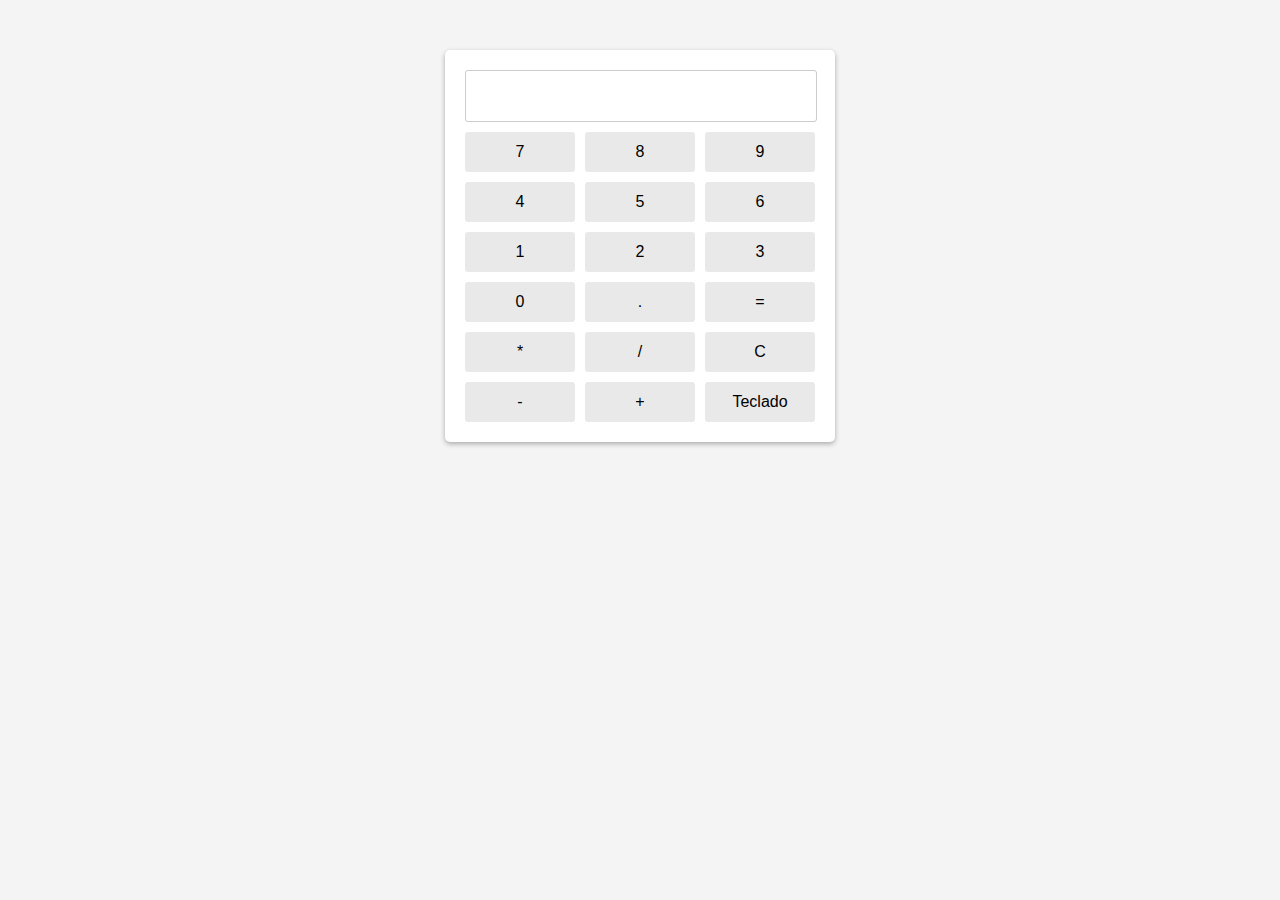
<file: Index.html>
<!DOCTYPE html>
<html>
<head>
  <title>Calculadora</title>
  <link rel="stylesheet" type="text/css" href="Style.css">
</head>
<body>
  <div class="calculator">
    <input type="text" id="result" readonly>
    <div class="buttons">
      <button onclick="appendValue(7)">7</button>
      <button onclick="appendValue(8)">8</button>
      <button onclick="appendValue(9)">9</button>
      <button onclick="appendValue(4)">4</button>
      <button onclick="appendValue(5)">5</button>
      <button onclick="appendValue(6)">6</button>
      <button onclick="appendValue(1)">1</button>
      <button onclick="appendValue(2)">2</button>
      <button onclick="appendValue(3)">3</button>
      <button onclick="appendValue(0)">0</button>
      <button onclick="appendValue('.')">.</button>
      <button onclick="calculateResult()">=</button>
      <button onclick="appendValue('*')">*</button>
      <button onclick="appendValue('/')">/</button>
      <button onclick="clearResult()">C</button>
      <button onclick="appendValue('-')">-</button>
      <button onclick="appendValue('+')">+</button>
      <form action="Teclado.html">
        <button type="submit">Teclado</button>
      </form>
      
    </div>
  </div>

  <script src="Index.js"></script>
</body>
</html>
</file>
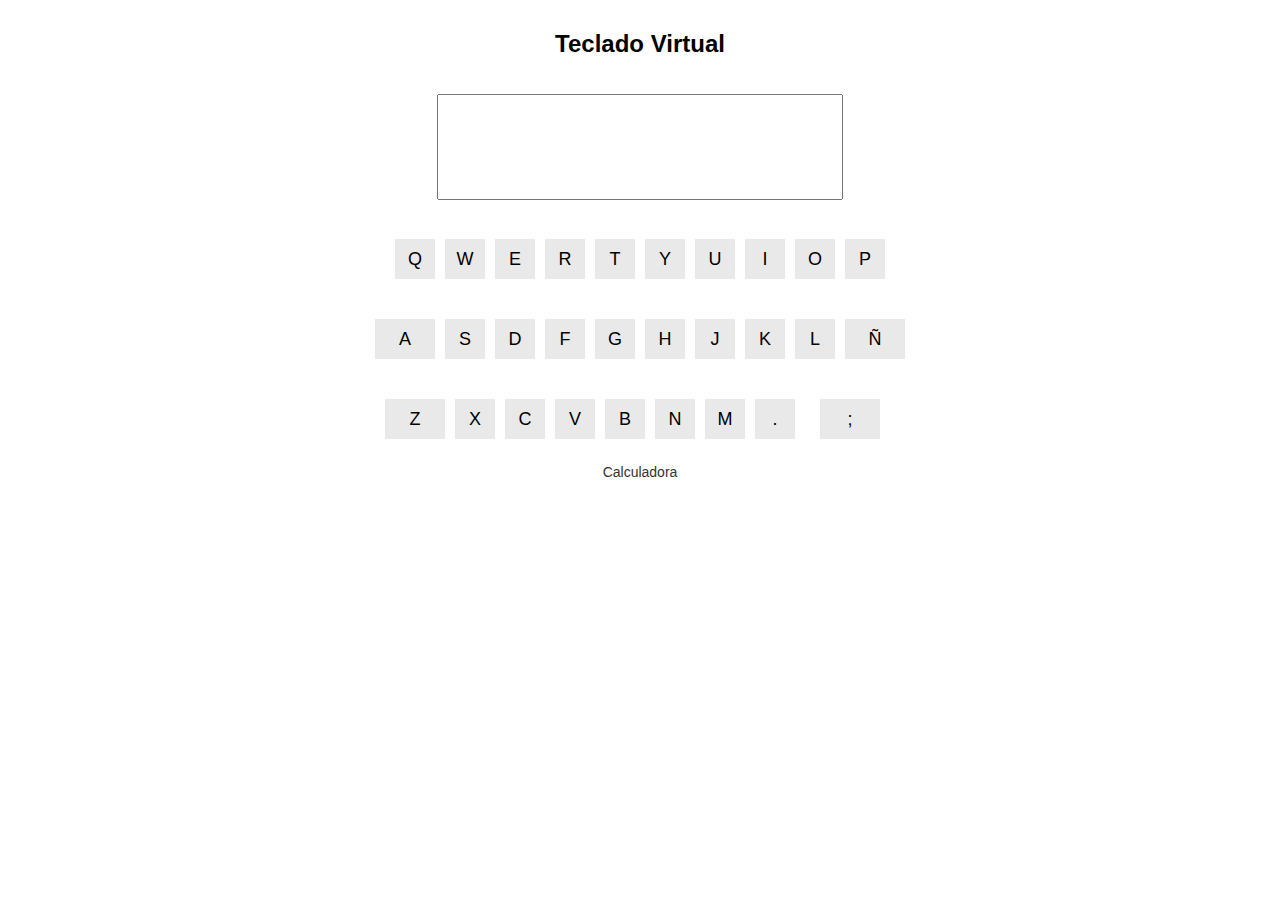
<file: Teclado.html>
<!DOCTYPE html>
<html lang="en">
<head>
    <meta charset="UTF-8">
    <title>Teclado</title>
    <link rel="stylesheet" type="text/css" href="Teclado.css">
</head>
<body>
    <h1>Teclado Virtual</h1>
    <textarea id="input-text" rows="4" cols="50" readonly></textarea>
    <div id="keyboard">
        <button class="key">Q</button>
        <button class="key">W</button>
        <button class="key">E</button>
        <button class="key">R</button>
        <button class="key">T</button>
        <button class="key">Y</button>
        <button class="key">U</button>
        <button class="key">I</button>
        <button class="key">O</button>
        <button class="key">P</button>
    </div>

    <div id="keyboard2">
        <button class="key">A</button>
        <button class="key">S</button>
        <button class="key">D</button>
        <button class="key">F</button>
        <button class="key">G</button>
        <button class="key">H</button>
        <button class="key">J</button>
        <button class="key">K</button>
        <button class="key">L</button>
        <button class="key">Ñ</button>
    </div>

    <div id="keyboard3">
        <button class="key">Z</button>
        <button class="key">X</button>
        <button class="key">C</button>
        <button class="key">V</button>
        <button class="key">B</button>
        <button class="key">N</button>
        <button class="key">M</button>
        <button class="key">.</button>
        <button class="key">;</button>
        
    </div>
    <script src="Teclado.js"></script>
    
    <div> 
        <a href="Index.html"> Calculadora </a>
      </div>
</body>
</html>
</file>
<file: Style.css>
body {
  font-family: Arial, sans-serif;
  background-color: #f4f4f4;
}

.calculator {
  width: 350px;
  margin: 50px auto;
  background-color: #fff;
  padding: 20px;
  border-radius: 5px;
  box-shadow: 0 2px 5px rgba(0, 0, 0, 0.3);
}

#result {
  width: 97%;
  height: 40px;
  margin-bottom: 10px;
  padding: 5px;
  font-size: 20px;
  text-align: right;
  border: 1px solid #ccc;
  border-radius: 3px;
}

.buttons {
  display: grid;
  grid-template-columns: repeat(3, 1fr);
  grid-gap: 10px;
}

button {
  width: 100%;
  height: 40px;
  font-size: 16px;
  background-color: #e9e9e9;
  border: none;
  border-radius: 3px;
  cursor: pointer;
}

button:hover {
  background-color: #d5d5d5;
}

button:active {
  background-color: #ccc;
}
</file>
<file: Teclado.css>
body {
    text-align: center;
    font-family: Arial, sans-serif;
    background-color: ;
}

h1 {
    font-size: 24px;
    margin-top: 30px;
}

#input-text {
    margin-top: 20px;
    width: 400px;
    height: 100px;
    resize: none;
}

#keyboard,
#keyboard2,
#keyboard3 {
    display: flex;
    justify-content: center;
    margin-top: 30px;
}

.key {
    width: 40px;
    height: 40px;
    margin: 5px;
    background-color: #e9e9e9;
    border: none;
    font-size: 18px;
}

#keyboard2 .key:nth-child(1),
#keyboard2 .key:nth-child(10),
#keyboard3 .key:nth-child(1),
#keyboard3 .key:nth-child(9) {
    width: 60px;
}

#keyboard3 .key:nth-child(8),
#keyboard3 .key:nth-child(9) {
    margin-right: 20px;
}

a {
    display: inline-block;
    margin-top: 20px;
    text-decoration: none;
    color: #333;
    font-size: 14px;
}

a:hover {
    text-decoration: underline;
}
</file>
